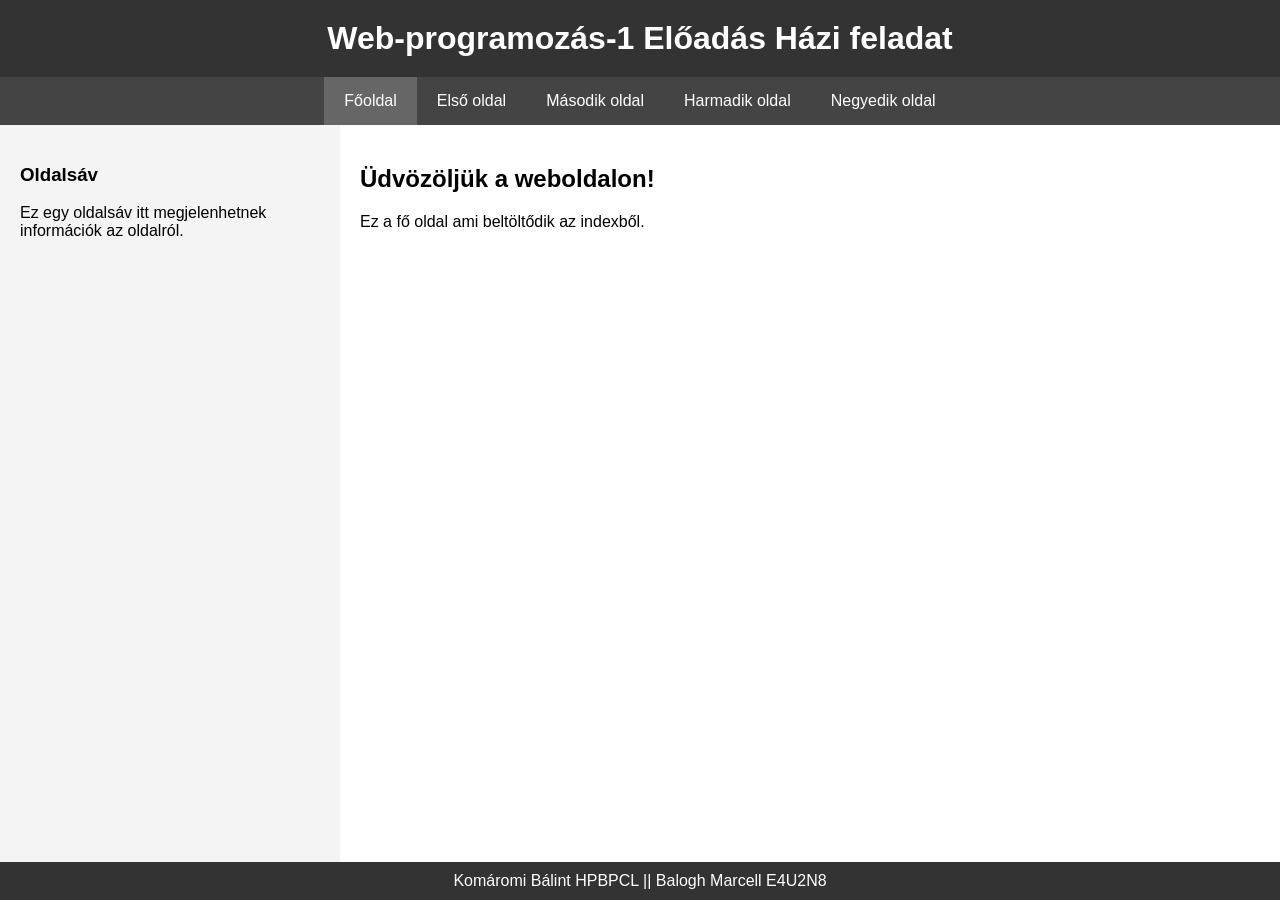
<file: 1/index.html>
<!DOCTYPE html>
<html lang="hu">
<head>
    <meta charset="UTF-8">
    <meta name="viewport" content="width=device-width, initial-scale=1.0">
    <title>Web-programozás-1 Házi feladat</title>
    <link rel="stylesheet" href="style.css">
</head>
<body>
    <header>
        <h1>Web-programozás-1 Előadás Házi feladat</h1>
    </header>
    
    <nav>
        <ul>
            <li class="active"><a href="index.html">Főoldal</a></li>
            <li><a href="pages/elso.html">Első oldal</a></li>
            <li><a href="pages/masodik.html">Második oldal</a></li>
            <li><a href="pages/harmadik.html">Harmadik oldal</a></li>
            <li><a href="pages/negyedik.html">Negyedik oldal</a></li>
        </ul>
    </nav>
    
    <div class="container">
        <aside>
            <h3>Oldalsáv</h3>
            <p>Ez egy oldalsáv itt megjelenhetnek információk az oldalról.</p>
        </aside>
        
        <div class="content">
            <h2>Üdvözöljük a weboldalon!</h2>
            <p>Ez a fő oldal ami beltöltődik az indexből.</p>
        </div>
    </div>
    
    <footer>
        Komáromi Bálint HPBPCL || Balogh Marcell E4U2N8
    </footer>
    
    <script src="script.js"></script>
</body>
</html>
</file>
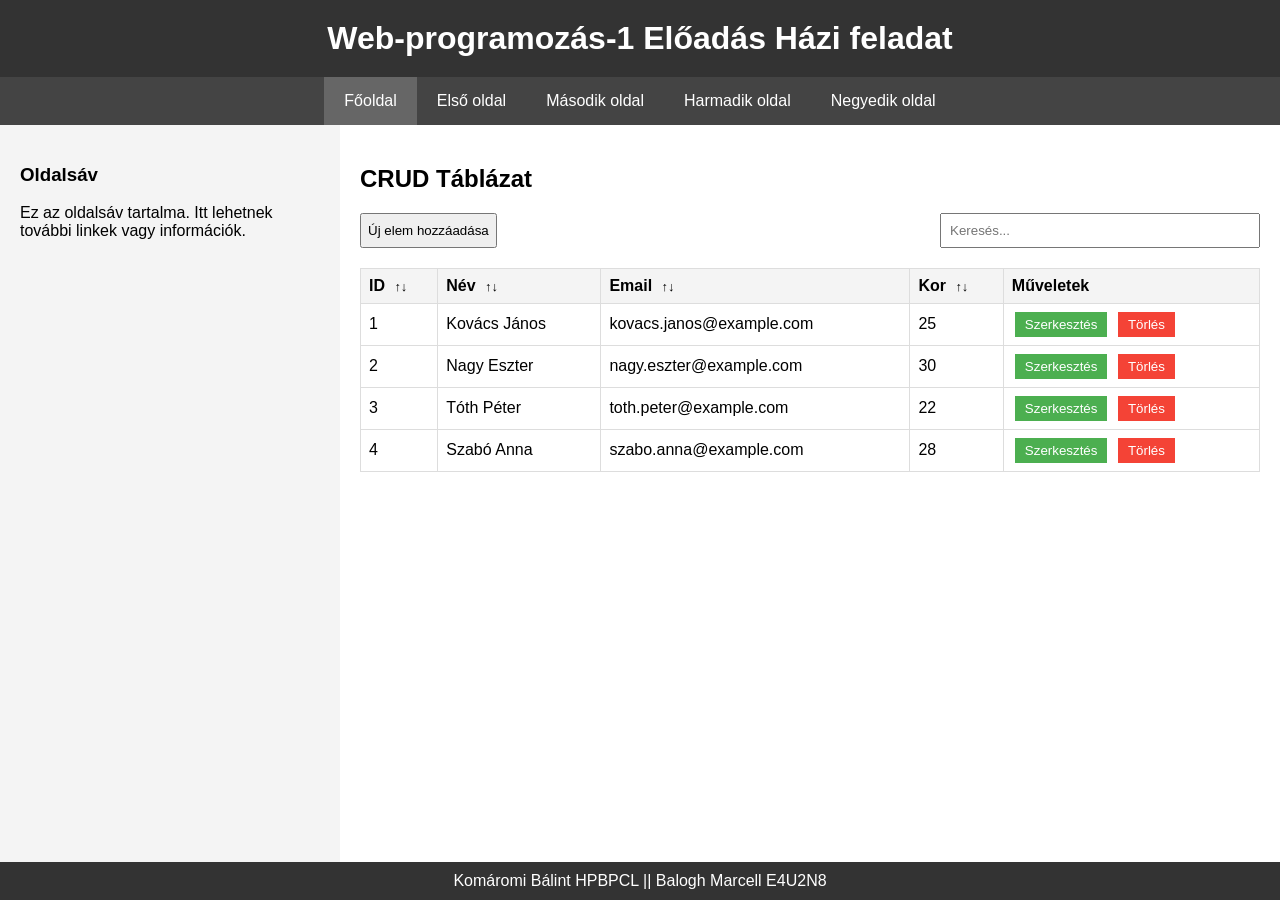
<file: 2/index.html>
<!DOCTYPE html>
<html lang="hu">
<head>
    <meta charset="UTF-8">
    <meta name="viewport" content="width=device-width, initial-scale=1.0">
    <title>Web-programozás-1 Házi feladat</title>
    <link rel="stylesheet" href="style.css">
</head>
<body>
    <header>
        <h1>Web-programozás-1 Előadás Házi feladat</h1>
    </header>
    
    <nav>
        <ul>
            <li class="active"><a href="#">Főoldal</a></li>
            <li><a href="#">Első oldal</a></li>
            <li><a href="#">Második oldal</a></li>
            <li><a href="#">Harmadik oldal</a></li>
            <li><a href="#">Negyedik oldal</a></li>
        </ul>
    </nav>
    
    <div class="container">
        <aside>
            <h3>Oldalsáv</h3>
            <p>Ez az oldalsáv tartalma. Itt lehetnek további linkek vagy információk.</p>
        </aside>
        
        <div class="content">
            <h2>CRUD Táblázat</h2>
            
            <div class="crud-controls">
                <button id="addBtn">Új elem hozzáadása</button>
                <input type="text" id="searchInput" placeholder="Keresés...">
            </div>
            
            <table id="dataTable">
                <thead>
                    <tr>
                        <th data-sort="id">ID <span class="sort-icon">↑↓</span></th>
                        <th data-sort="name">Név <span class="sort-icon">↑↓</span></th>
                        <th data-sort="email">Email <span class="sort-icon">↑↓</span></th>
                        <th data-sort="age">Kor <span class="sort-icon">↑↓</span></th>
                        <th>Műveletek</th>
                    </tr>
                </thead>
                <tbody>
                  
                </tbody>
            </table>
        </div>
    </div>
    
    <footer>
        Komáromi Bálint HPBPCL || Balogh Marcell E4U2N8
    </footer>
    
   
    <div id="modal" class="modal">
        <div class="modal-content">
            <span class="close">&times;</span>
            <h2 id="modalTitle">Új elem</h2>
            <form id="dataForm">
                <input type="hidden" id="id">
                <div class="form-group">
                    <label for="name">Név*</label>
                    <input type="text" id="name" required minlength="3" maxlength="50">
                    <div class="error" id="nameError"></div>
                </div>
                <div class="form-group">
                    <label for="email">Email*</label>
                    <input type="email" id="email" required>
                    <div class="error" id="emailError"></div>
                </div>
                <div class="form-group">
                    <label for="age">Kor*</label>
                    <input type="number" id="age" required min="18" max="120">
                    <div class="error" id="ageError"></div>
                </div>
                <button type="submit">Mentés</button>
            </form>
        </div>
    </div>

    <script src="script.js"></script>
</body>
</html>
</file>
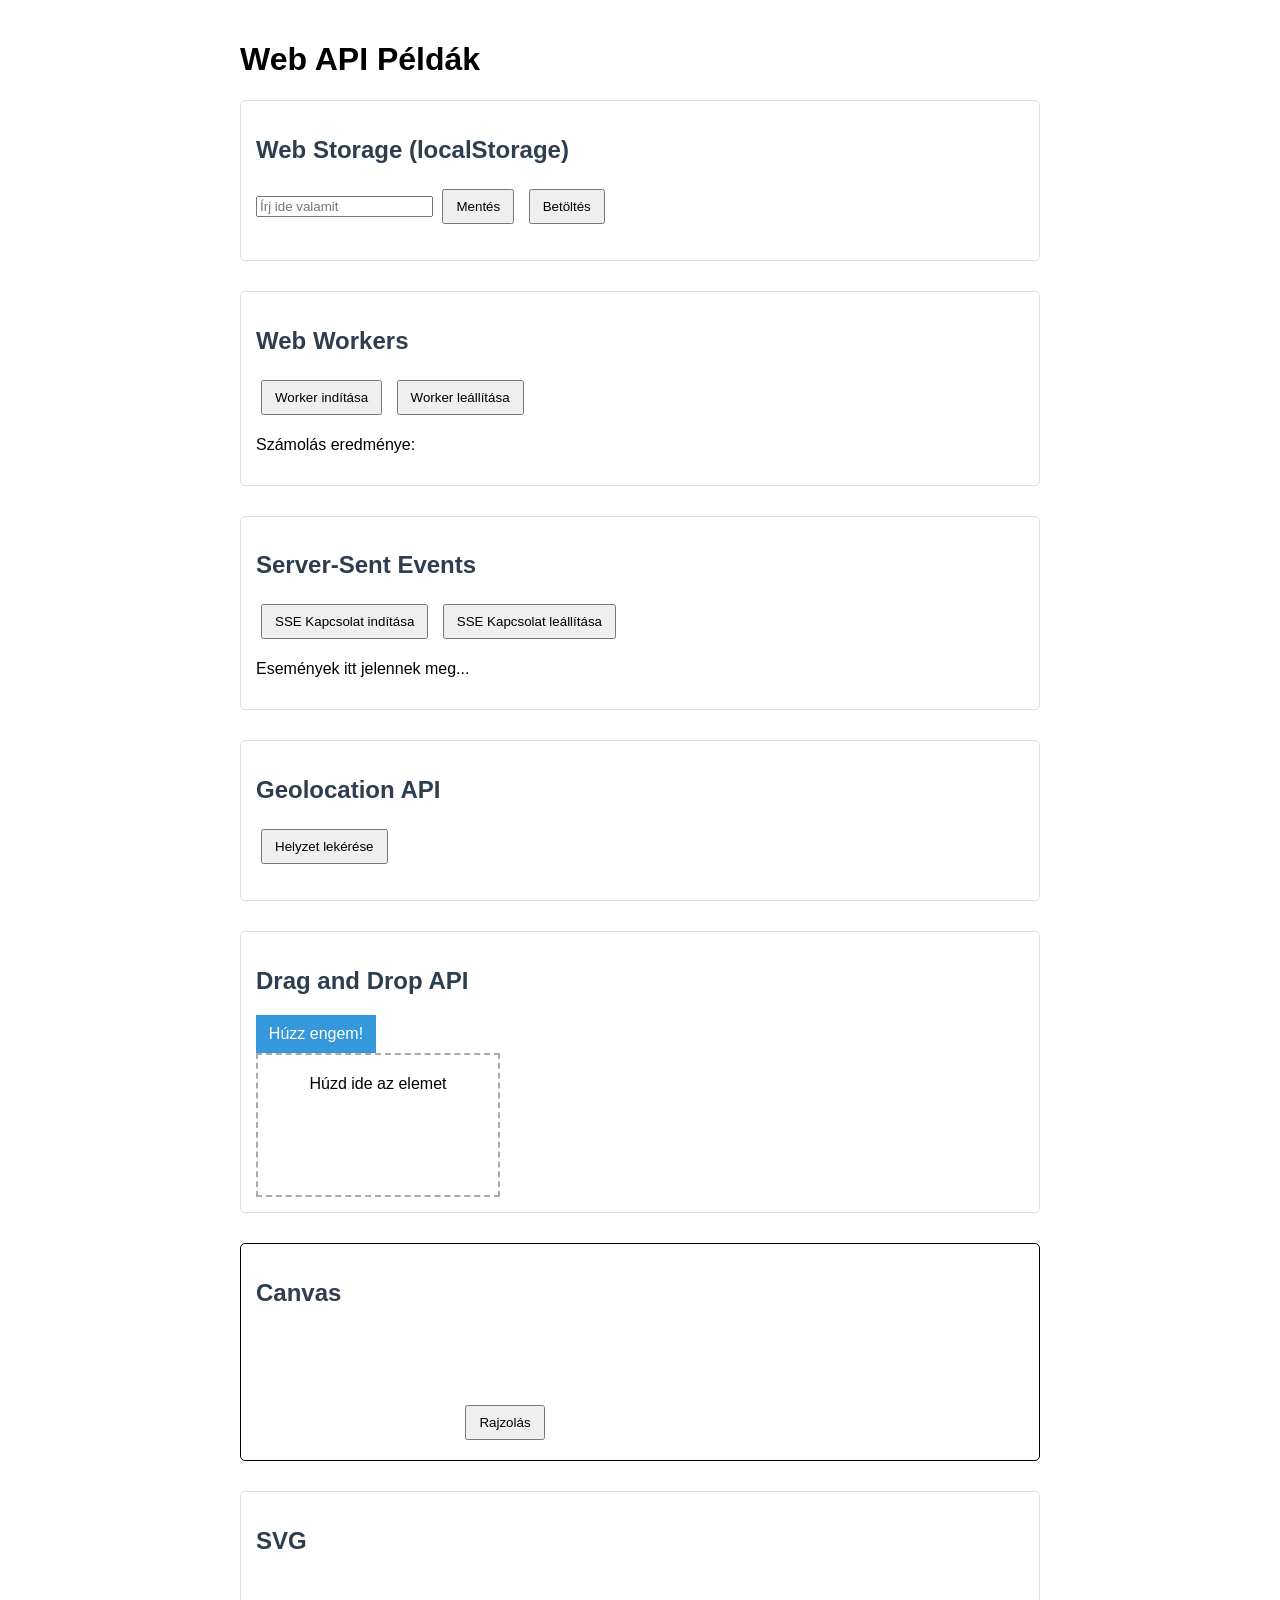
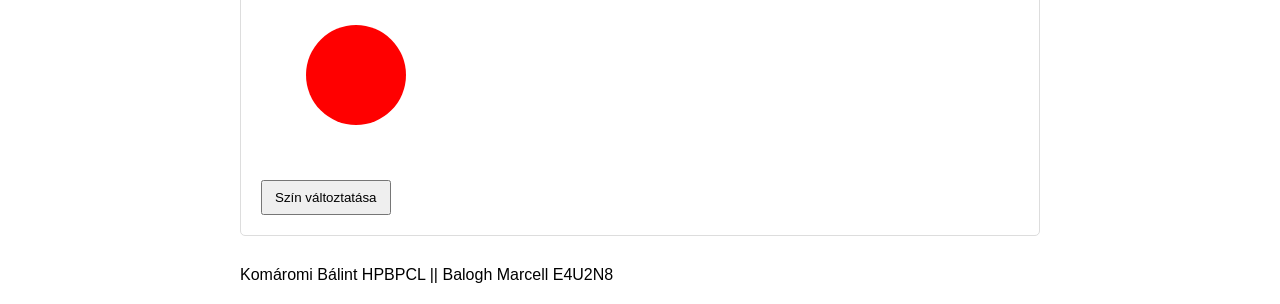
<file: 3/index.html>
<!DOCTYPE html>
<html lang="hu">
<head>
    <meta charset="UTF-8">
    <meta name="viewport" content="width=device-width, initial-scale=1.0">
    <title>Web API Példák</title>
    <link rel="stylesheet" href="styles.css">
</head>
<body>
    <h1>Web API Példák</h1>

    <section id="web-storage">
        <h2>Web Storage (localStorage)</h2>
        <input type="text" id="storageInput" placeholder="Írj ide valamit">
        <button onclick="saveToStorage()">Mentés</button>
        <button onclick="loadFromStorage()">Betöltés</button>
        <p id="storageOutput"></p>
    </section>

    <section id="web-workers">
        <h2>Web Workers</h2>
        <button onclick="startWorker()">Worker indítása</button>
        <button onclick="stopWorker()">Worker leállítása</button>
        <p id="workerOutput">Számolás eredménye: </p>
    </section>

    <section id="server-sent-events">
        <h2>Server-Sent Events</h2>
        <button onclick="startSSE()">SSE Kapcsolat indítása</button>
        <button onclick="stopSSE()">SSE Kapcsolat leállítása</button>
        <p id="sseOutput">Események itt jelennek meg...</p>
    </section>

    <section id="geolocation">
        <h2>Geolocation API</h2>
        <button onclick="getLocation()">Helyzet lekérése</button>
        <p id="locationOutput"></p>
    </section>

    <section id="drag-drop">
        <h2>Drag and Drop API</h2>
        <div id="dragItem" draggable="true" style="width: 100px; padding: 10px; background-color: #3498db; color: white; text-align: center;">
            Húzz engem!
        </div>
        <div id="dropZone">Húzd ide az elemet</div>
    </section>

    <section id="canvas">
        <h2>Canvas</h2>
        <canvas id="myCanvas" width="200" height="100"></canvas>
        <button onclick="drawOnCanvas()">Rajzolás</button>
    </section>

    <section id="svg">
        <h2>SVG</h2>
        <div id="svg-container">
            <svg width="200" height="200">
                <circle id="svgCircle" cx="100" cy="100" r="50" fill="red" />
            </svg>
        </div>
        <button onclick="changeSvgColor()">Szín változtatása</button>
    </section>
    <footer>
        Komáromi Bálint HPBPCL || Balogh Marcell E4U2N8
    </footer>

    <script src="script.js"></script>
</body>
</html>
</file>
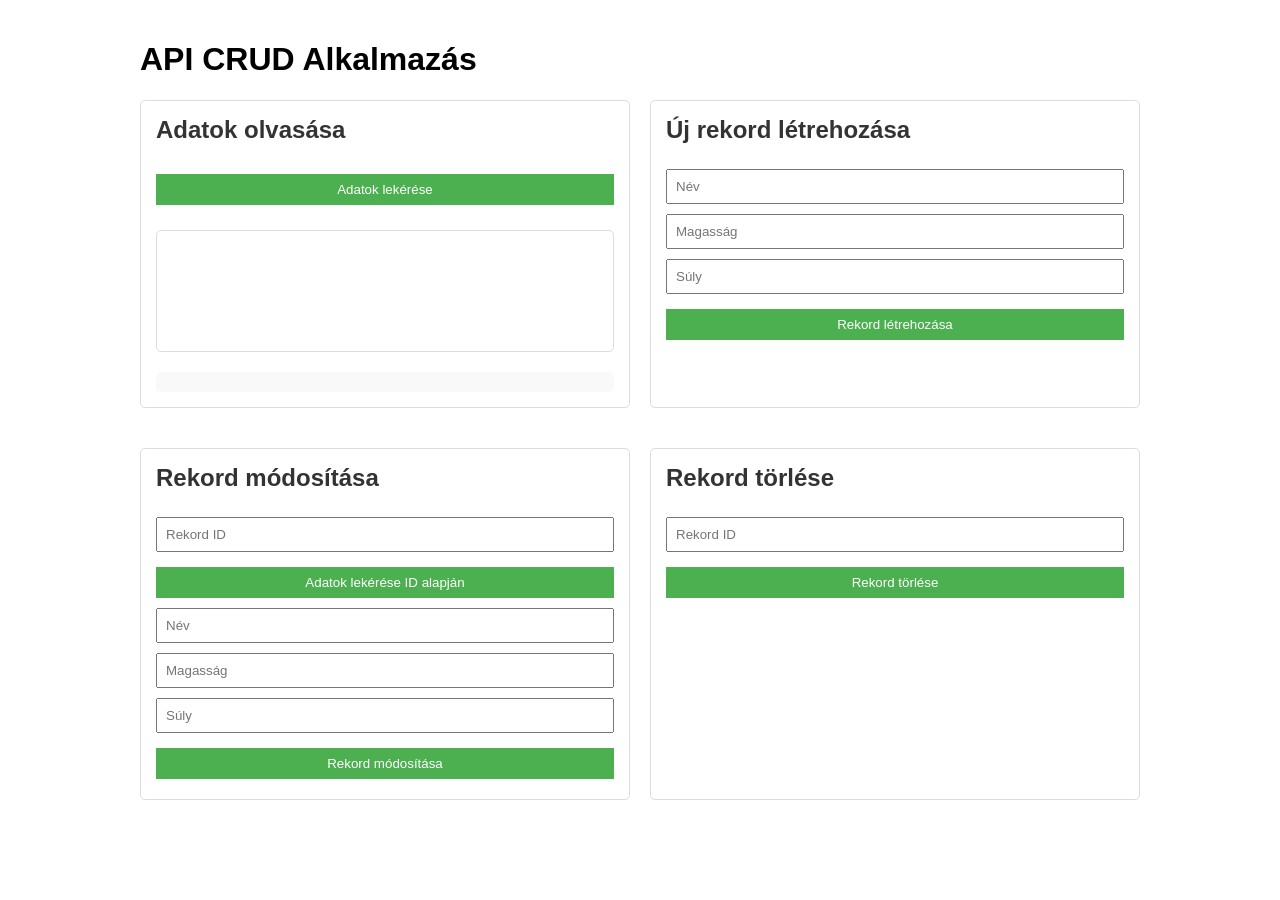
<file: 5/index.html>
<!DOCTYPE html>
<html lang="hu">
<head>
    <meta charset="UTF-8">
    <meta name="viewport" content="width=device-width, initial-scale=1.0">
    <title>API CRUD Alkalmazás</title>
    <link rel="stylesheet" href="styles.css">
</head>
<body>
    <h1>API CRUD Alkalmazás</h1>
    
    <div class="container">
        <div class="section">
            <h2>Adatok olvasása</h2>
            <button id="readData">Adatok lekérése</button>
            <div id="dataDisplay"></div>
            <div class="stats" id="heightStats"></div>
        </div>
        
        <div class="section">
            <h2>Új rekord létrehozása</h2>
            <input type="text" id="createName" placeholder="Név" maxlength="30">
            <input type="text" id="createHeight" placeholder="Magasság">
            <input type="text" id="createWeight" placeholder="Súly">
            <button id="createData">Rekord létrehozása</button>
            <div id="createMessage" class="message"></div>
        </div>
        
        <div class="section">
            <h2>Rekord módosítása</h2>
            <input type="text" id="updateId" placeholder="Rekord ID">
            <button id="getDataForId">Adatok lekérése ID alapján</button>
            <input type="text" id="updateName" placeholder="Név" maxlength="30">
            <input type="text" id="updateHeight" placeholder="Magasság">
            <input type="text" id="updateWeight" placeholder="Súly">
            <button id="updateData">Rekord módosítása</button>
            <div id="updateMessage" class="message"></div>
        </div>
        
        <div class="section">
            <h2>Rekord törlése</h2>
            <input type="text" id="deleteId" placeholder="Rekord ID">
            <button id="deleteData">Rekord törlése</button>
            <div id="deleteMessage" class="message"></div>
        </div>
    </div>
    <script src="script.js"></script>

</body>
</html>
</file>
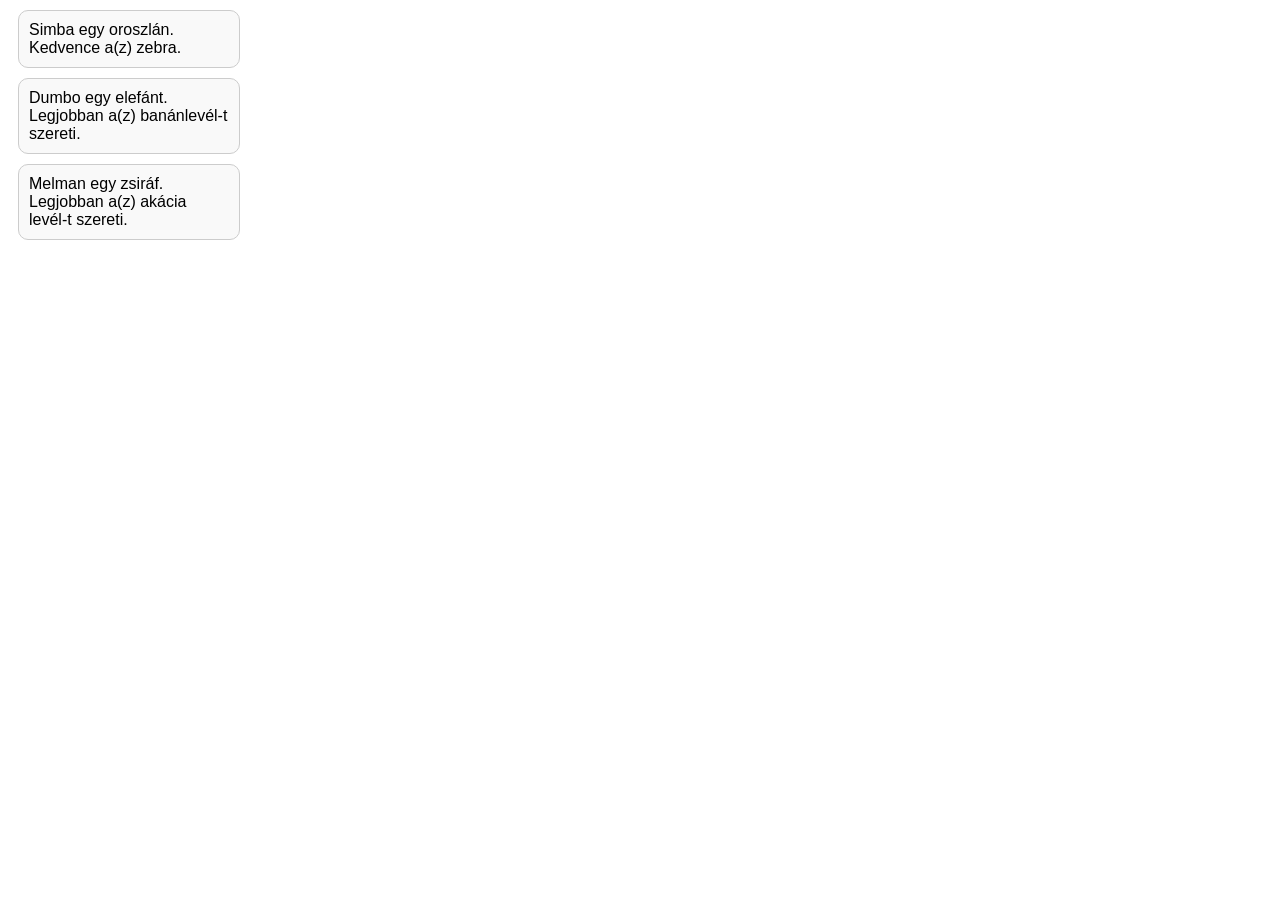
<file: menu/pages/6/index.html>
<!DOCTYPE html>
<html lang="hu">
<head>
  <meta charset="UTF-8">
  <title>Állatkert</title>
  <link rel="stylesheet" href="styles.css">
</head>
<body>

  <script src="script.js"></script>
  
</body>
</html>
</file>
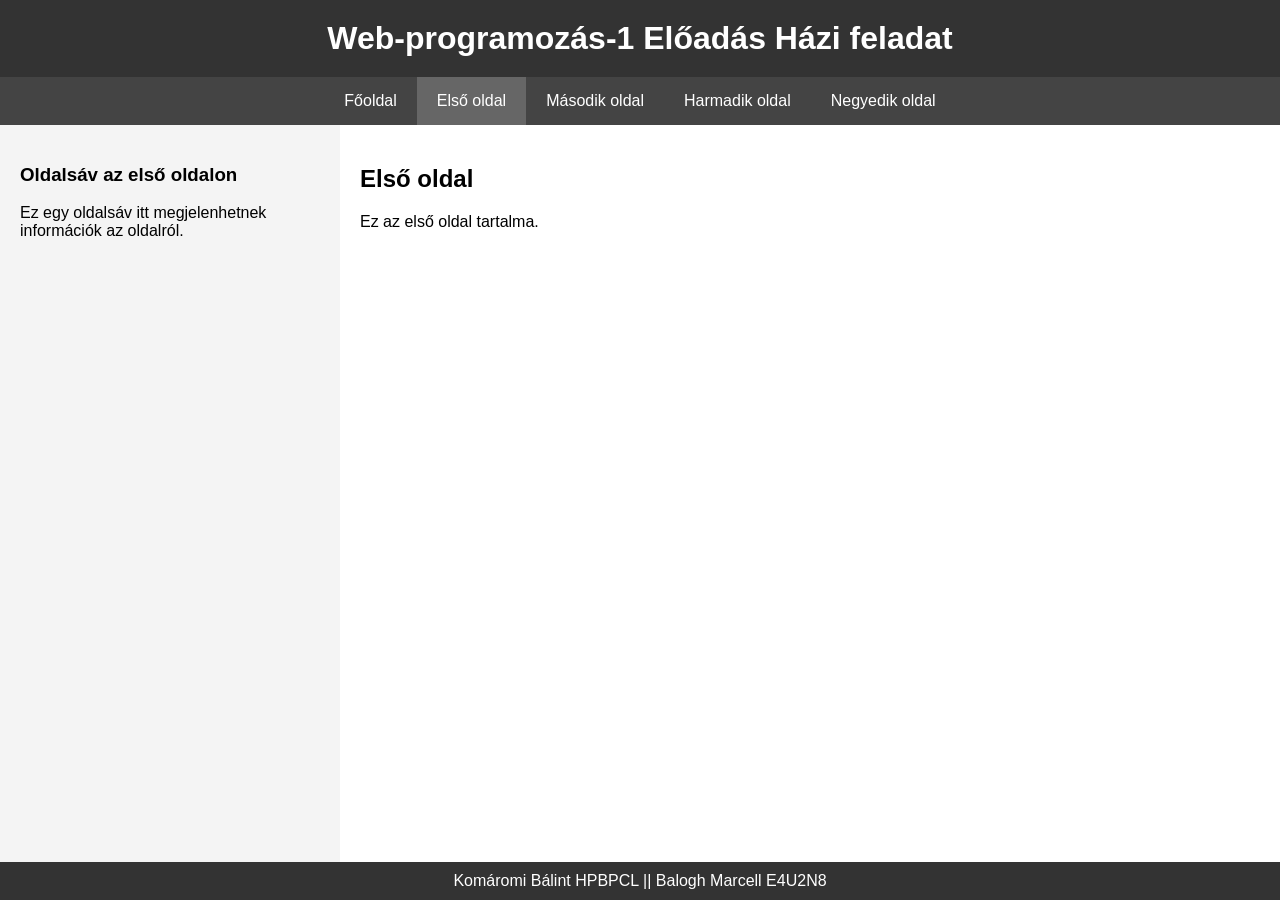
<file: 1/pages/elso.html>
<!DOCTYPE html>
<html lang="hu">
<head>
    <meta charset="UTF-8">
    <meta name="viewport" content="width=device-width, initial-scale=1.0">
    <title>Első oldal</title>
    <link rel="stylesheet" href="../style.css">
</head>
<body>
    <header>
        <h1>Web-programozás-1 Előadás Házi feladat</h1>
    </header>
    
    <nav>
        <ul>
            <li><a href="../index.html">Főoldal</a></li>
            <li class="active"><a href="elso.html">Első oldal</a></li>
            <li><a href="masodik.html">Második oldal</a></li>
            <li><a href="harmadik.html">Harmadik oldal</a></li>
            <li><a href="negyedik.html">Negyedik oldal</a></li>
        </ul>
    </nav>
    
    <div class="container">
        <aside>
            <h3>Oldalsáv az első oldalon</h3>
            <p>Ez egy oldalsáv itt megjelenhetnek információk az oldalról.</p>
        </aside>
        
        <div class="content">
            <h2>Első oldal</h2>
            <p>Ez az első oldal tartalma.</p>
        </div>
    </div>
    
    <footer>
        Komáromi Bálint HPBPCL || Balogh Marcell E4U2N8
    </footer>
    
    <script src="../script.js"></script>
</body>
</html>
</file>
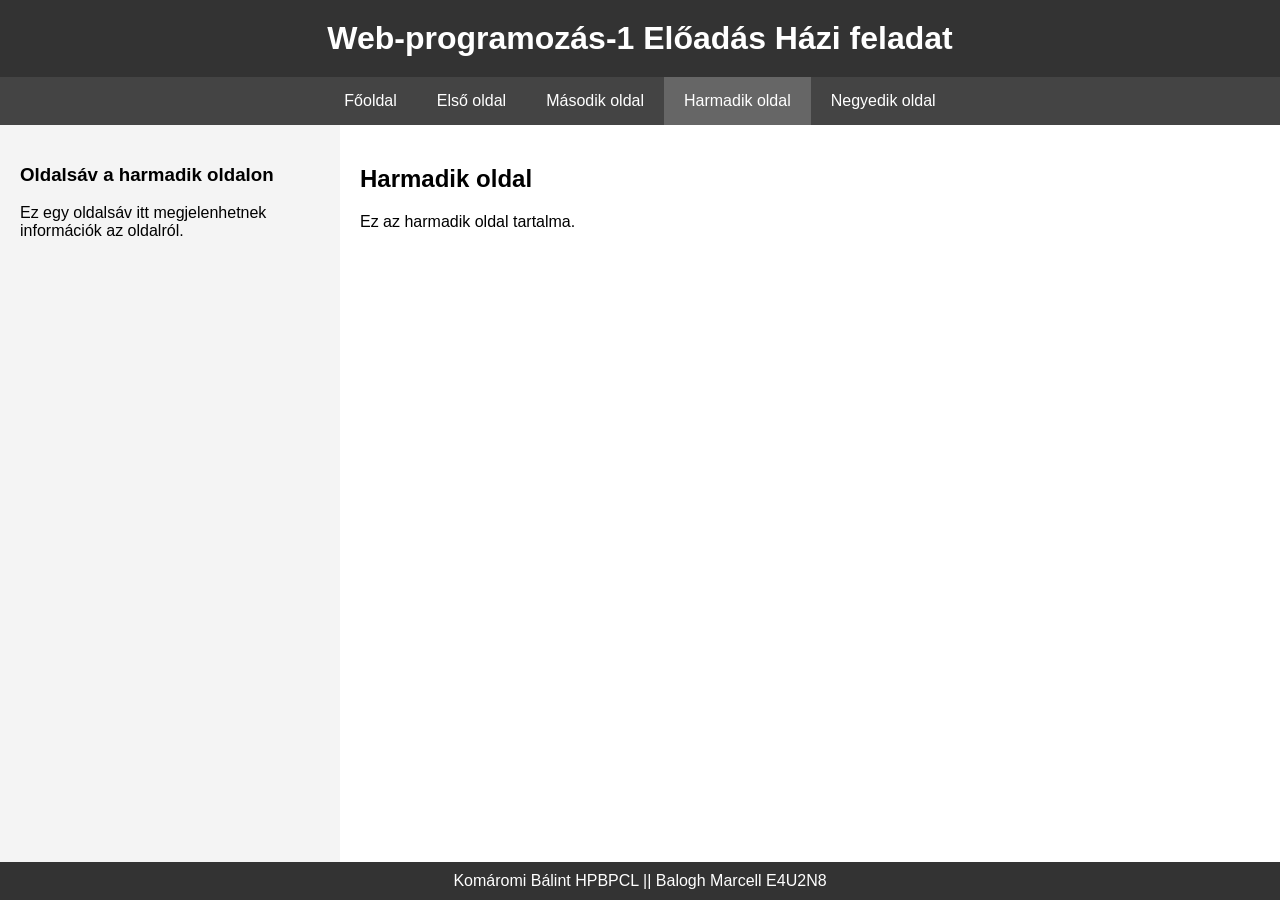
<file: 1/pages/harmadik.html>
<!DOCTYPE html>
<html lang="hu">
<head>
    <meta charset="UTF-8">
    <meta name="viewport" content="width=device-width, initial-scale=1.0">
    <title>Első oldal</title>
    <link rel="stylesheet" href="../style.css">
</head>
<body>
    <header>
        <h1>Web-programozás-1 Előadás Házi feladat</h1>
    </header>
    
    <nav>
        <ul>
            <li><a href="../index.html">Főoldal</a></li>
            <li class="active"><a href="elso.html">Első oldal</a></li>
            <li><a href="masodik.html">Második oldal</a></li>
            <li><a href="harmadik.html">Harmadik oldal</a></li>
            <li><a href="negyedik.html">Negyedik oldal</a></li>
        </ul>
    </nav>
    
    <div class="container">
        <aside>
            <h3>Oldalsáv a harmadik oldalon</h3>
            <p>Ez egy oldalsáv itt megjelenhetnek információk az oldalról.</p>
        </aside>
        
        <div class="content">
            <h2>Harmadik oldal</h2>
            <p>Ez az harmadik oldal tartalma.</p>
        </div>
    </div>
    
    <footer>
        Komáromi Bálint HPBPCL || Balogh Marcell E4U2N8
    </footer>
    
    <script src="../script.js"></script>
</body>
</html>
</file>
<file: 1/style.css>
body {
    font-family: Arial, sans-serif;
    margin: 0;
    padding: 0;
    display: flex;
    flex-direction: column;
    min-height: 100vh;
}

header {
    background-color: #333;
    color: white;
    padding: 20px;
    text-align: center;
}

header h1 {
    margin: 0;
}

nav {
    background-color: #444;
}

nav ul {
    list-style-type: none;
    margin: 0;
    padding: 0;
    display: flex;
    justify-content: center;
}

nav li {
    padding: 15px 20px;
}

nav a {
    color: white;
    text-decoration: none;
}

nav li.active {
    background-color: #666;
}

nav li:hover {
    background-color: #555;
}

.container {
    display: flex;
    flex: 1;
}

aside {
    width: 25%;
    background-color: #f4f4f4;
    padding: 20px;
}

.content {
    width: 75%;
    padding: 20px;
}

footer {
    background-color: #333;
    color: white;
    text-align: center;
    padding: 10px;
}
</file>
<file: 2/style.css>
body {
    font-family: Arial, sans-serif;
    margin: 0;
    padding: 0;
    display: flex;
    flex-direction: column;
    min-height: 100vh;
}

header {
    background-color: #333;
    color: white;
    padding: 20px;
    text-align: center;
}

header h1 {
    margin: 0;
}

nav {
    background-color: #444;
}

nav ul {
    list-style-type: none;
    margin: 0;
    padding: 0;
    display: flex;
    justify-content: center;
}

nav li {
    padding: 15px 20px;
}

nav a {
    color: white;
    text-decoration: none;
}

nav li.active {
    background-color: #666;
}

nav li:hover {
    background-color: #555;
}

.container {
    display: flex;
    flex: 1;
}

aside {
    width: 25%;
    background-color: #f4f4f4;
    padding: 20px;
}

.content {
    width: 75%;
    padding: 20px;
}

footer {
    background-color: #333;
    color: white;
    text-align: center;
    padding: 10px;
}

/* CRUD stílusok */
.crud-controls {
    margin-bottom: 20px;
    display: flex;
    justify-content: space-between;
}

#searchInput {
    padding: 8px;
    width: 300px;
}

#dataTable {
    width: 100%;
    border-collapse: collapse;
    margin-top: 20px;
}

#dataTable th, #dataTable td {
    border: 1px solid #ddd;
    padding: 8px;
    text-align: left;
}

#dataTable th {
    background-color: #f4f4f4;
    cursor: pointer;
    position: relative;
}

#dataTable th:hover {
    background-color: #e0e0e0;
}

.sort-icon {
    font-size: 0.8em;
    margin-left: 5px;
}

.action-btn {
    padding: 5px 10px;
    margin: 0 3px;
    cursor: pointer;
}

.edit-btn {
    background-color: #4CAF50;
    color: white;
    border: none;
}

.delete-btn {
    background-color: #f44336;
    color: white;
    border: none;
}

/* Modal stílusok */
.modal {
    display: none;
    position: fixed;
    z-index: 1;
    left: 0;
    top: 0;
    width: 100%;
    height: 100%;
    background-color: rgba(0,0,0,0.4);
}

.modal-content {
    background-color: #fefefe;
    margin: 15% auto;
    padding: 20px;
    border: 1px solid #888;
    width: 50%;
}

.close {
    color: #aaa;
    float: right;
    font-size: 28px;
    font-weight: bold;
    cursor: pointer;
}

.close:hover {
    color: black;
}

.form-group {
    margin-bottom: 15px;
}

.form-group label {
    display: block;
    margin-bottom: 5px;
}

.form-group input {
    width: 100%;
    padding: 8px;
    box-sizing: border-box;
}

.error {
    color: red;
    font-size: 0.8em;
    margin-top: 5px;
}

button[type="submit"] {
    background-color: #4CAF50;
    color: white;
    padding: 10px 15px;
    border: none;
    cursor: pointer;
}

button[type="submit"]:hover {
    background-color: #45a049;
}
</file>
<file: 3/styles.css>
body {
    font-family: Arial, sans-serif;
    max-width: 800px;
    margin: 0 auto;
    padding: 20px;
}

section {
    margin-bottom: 30px;
    padding: 15px;
    border: 1px solid #ddd;
    border-radius: 5px;
}

h2 {
    color: #2c3e50;
}

button {
    padding: 8px 12px;
    margin: 5px;
    cursor: pointer;
}

#canvas {
    border: 1px solid #000;
}

#svg-container {
    width: 200px;
    height: 200px;
}

#dropZone {
    width: 200px;
    height: 100px;
    border: 2px dashed #aaa;
    padding: 20px;
    text-align: center;
}

.highlight {
    background-color: yellow;
}
</file>
<file: 5/styles.css>
body {
    font-family: Arial, sans-serif;
    max-width: 1000px;
    margin: 0 auto;
    padding: 20px;
}
.container {
    display: flex;
    flex-wrap: wrap;
    gap: 20px;
}
.section {
    flex: 1;
    min-width: 300px;
    border: 1px solid #ddd;
    padding: 15px;
    border-radius: 5px;
    margin-bottom: 20px;
}
h2 {
    margin-top: 0;
    color: #333;
}
input, button {
    padding: 8px;
    margin: 5px 0;
    width: 100%;
    box-sizing: border-box;
}
button {
    background-color: #4CAF50;
    color: white;
    border: none;
    cursor: pointer;
    margin-top: 10px;
}
button:hover {
    background-color: #45a049;
}
#dataDisplay {
    margin-top: 20px;
    padding: 10px;
    border: 1px solid #ddd;
    border-radius: 5px;
    min-height: 100px;
}
.stats {
    margin-top: 20px;
    padding: 10px;
    background-color: #f9f9f9;
    border-radius: 5px;
}
.message {
    padding: 10px;
    margin: 10px 0;
    border-radius: 5px;
    display: none;
}
.success {
    background-color: #dff0d8;
    color: #3c763d;
    display: block;
}
.error {
    background-color: #f2dede;
    color: #a94442;
    display: block;
}
</file>
<file: menu/pages/6/styles.css>
.animal-card {
    border: 1px solid #ccc;
    border-radius: 10px;
    padding: 10px;
    margin: 10px;
    width: 200px;
    font-family: Arial;
    background-color: #f9f9f9;
  }
</file>
